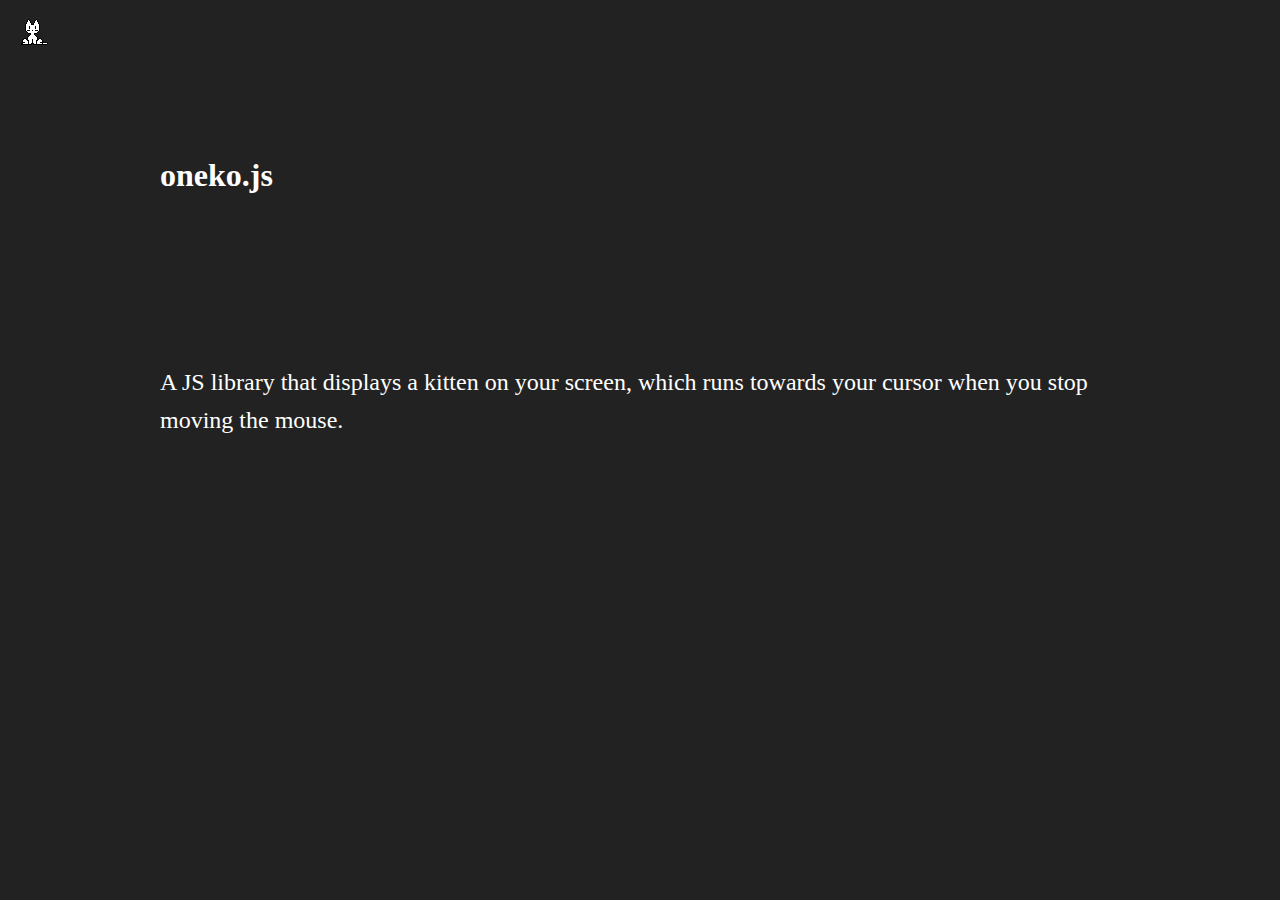
<file: oneko.html>
<!DOCTYPE html>
<html lang="en">
<head>
  <meta charset="UTF-8">
  <meta http-equiv="X-UA-Compatible" content="IE=edge">
  <meta name="viewport" content="width=device-width, initial-scale=1.0">
  <title>oneko.js Cat Follow Cursor Effect Example</title>
  <link href="https://www.cssscript.com/demo/sticky.css" rel="stylesheet" type="text/css">
  <style>
    html,* { font-family: 'Inter'; box-sizing: border-box; }
    body { background-color: #222; color: #fff; line-height:1.6;}
    .lead { font-size: 1.5rem; font-weight: 300; }
    .container { margin: 150px auto; max-width: 960px; }
  </style>
</head>
<body>
  <div class="container">
    <h1>oneko.js</h1>
    <div style="margin:2rem auto"><div id="carbon-block"></div>
    <script async src="https://pagead2.googlesyndication.com/pagead/js/adsbygoogle.js?client=ca-pub-2783044520727903"
     crossorigin="anonymous"></script>
<!-- CSSScript Demo Page -->
<ins class="adsbygoogle"
     style="display:inline-block;width:728px;height:90px"
     data-ad-client="ca-pub-2783044520727903"
     data-ad-slot="3025259193"></ins>
<script>
     (adsbygoogle = window.adsbygoogle || []).push({});
</script></div>
    <p class="lead">A JS library that displays a kitten on your screen, which runs towards your cursor when you stop moving the mouse.</p>
  </div>
  <!-- Just Load the oneko.js library into your document and done -->
  <script src="./oneko.js"></script>
  <script>
try {
  fetch(new Request("https://pagead2.googlesyndication.com/pagead/js/adsbygoogle.js", { method: 'HEAD', mode: 'no-cors' })).then(function(response) {
    return true;
  }).catch(function(e) {
    var carbonScript = document.createElement("script");
    carbonScript.src = "//cdn.carbonads.com/carbon.js?serve=CE7DC2JW&placement=wwwcssscriptcom";
    carbonScript.id = "_carbonads_js";
    document.getElementById("carbon-block").appendChild(carbonScript);
  });
} catch (error) {
  console.log(error);
}
</script>
<script async src="https://www.googletagmanager.com/gtag/js?id=G-LLWL5N9CSM"></script>
<script>
  window.dataLayer = window.dataLayer || [];
  function gtag(){dataLayer.push(arguments);}
  gtag('js', new Date());
  gtag('config', 'G-LLWL5N9CSM');
</script>

</body>
</html>
</file>
